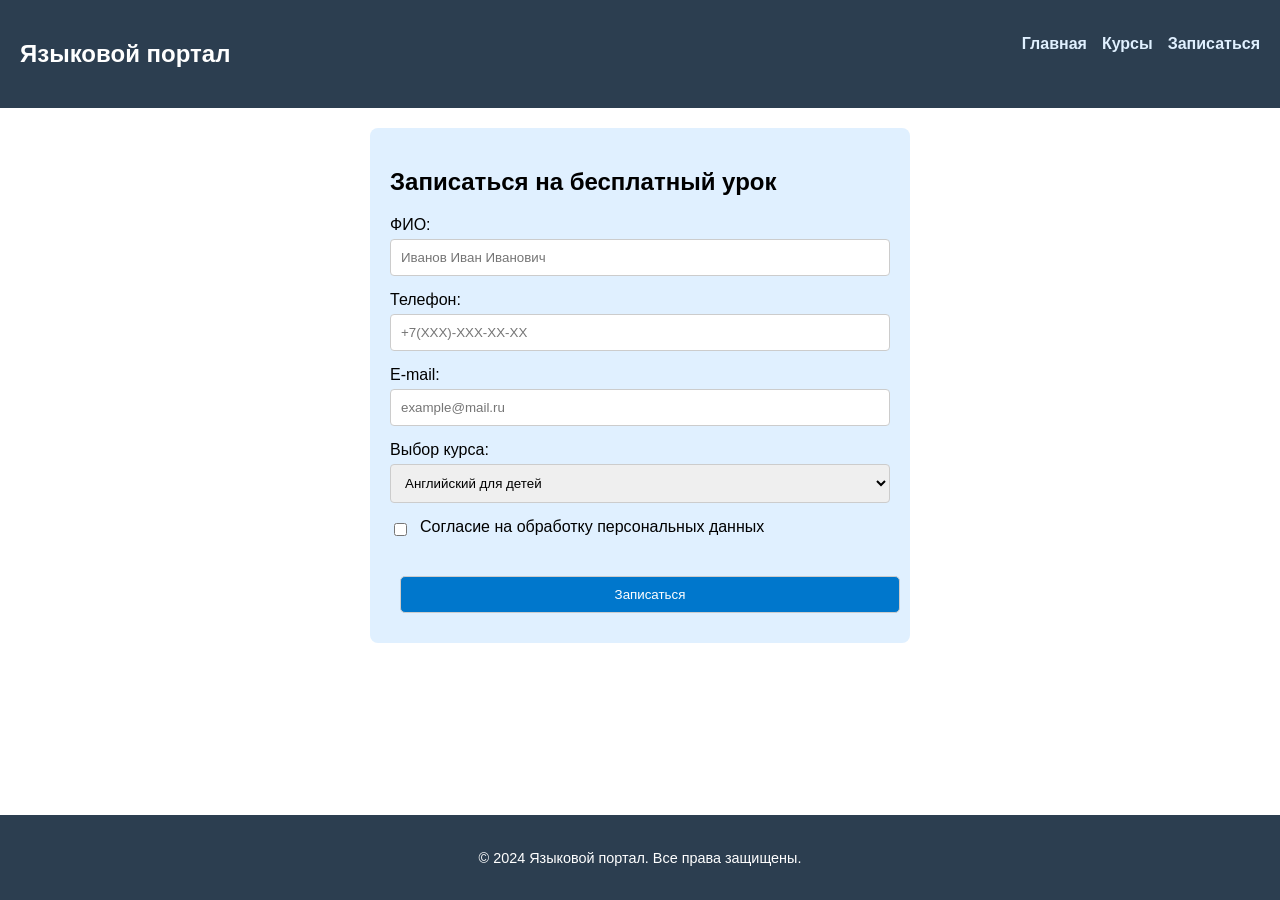
<file: register.html>
<!DOCTYPE html>
<html lang="ru">
<head>
<meta charset="UTF-8" />
<meta name="viewport" content="width=device-width, initial-scale=1.0"/>
<title>Запись на бесплатный урок — Языковой портал</title>
<link rel="stylesheet" href="styles.css">
</head>
<body>
<header>
        <div class="logo"><h2>Языковой портал</h2></div>
        <nav>
            <a href="index.html">Главная</a>
            <a href="courses.html">Курсы</a>
            <a href="register.html">Записаться</a>
        </nav>
</header>
<main>
    <section class="container" id="form">
        <h2>Записаться на бесплатный урок</h2>
        <form action="#">
            <div class="form-group">
                <label for="fio">ФИО:</label>
                <input type="text" id="fio" placeholder="Иванов Иван Иванович" required>
            </div>
            <div class="form-group">
                <label for="tel">Телефон:</label>
                <input type="tel" id="tel" placeholder="+7(XXX)-XXX-XX-XX" 
                       pattern="\+7\(\d{3}\)-\d{3}-\d{2}-\d{2}" required>
            </div>
            <div class="form-group">
                <label for="email">E-mail:</label>
                <input type="email" id="email" placeholder="example@mail.ru" required>
            </div>
            <div class="form-group">
                <label for="course">Выбор курса:</label>
                <select id="course">
                    <option>Английский для детей</option>
                    <option>Английский для взрослых</option>
                    <option>Школьный английский</option>
                </select>
            </div>
            <div class="form-group" style="display: flex; align-items: center; gap: 10px;">
                <input type="checkbox" id="check" style="width: auto;" required>
                <label for="check">Согласие на обработку персональных данных</label>
            </div>
            <button type="submit" class="btn" style="width: 100%;">Записаться</button>
        </form>
    </section>
</main>
<footer class="footer">
  <p>&copy; 2024 Языковой портал. Все права защищены.</p>
</footer>
</body>
</html>
</file>
<file: styles.css>
body { margin: 0; 
  font-family: Arial, sans-serif;
  display: flex;
  min-height: 100vh;
  flex-direction: column;}
main {
  flex: 1;
}
header, footer { 
    padding: 20px; 
    background: #2c3e50; }
nav {
    display: flex; 
    gap: 15px; 
    justify-content: right; 
    margin-bottom: 20px; }
nav a { 
  text-decoration: none; 
  color: #e0f0ff; 
  font-weight: bold;}
nav a:hover{
  color: #0077cc;}
.container { 
  padding: 20px; 
  max-width: 1200px; 
  margin: auto;
  border-radius: 8px;}
#form{
  max-width: 500px; 
  padding: 20px; 
  background: #e0f0ff; 
  margin-top: 20px; 
  margin-bottom: 20px;}
.hero { 
  text-align: center; 
  padding: 50px 20px; 
  background: #e0f0ff;}
.hero h1 { 
  margin: 0 10px; 
  font-size: 2em;}
.btn { 
  display: inline-block; 
  padding: 10px 20px; 
  background: #0077cc; 
  color: #fff; 
  border-radius: 5px; 
  text-decoration: none; 
  margin-top: 20px;}
.advantages { 
  display: flex; 
  flex-direction: column; 
  gap: 15px; 
  margin: 40px 0;}
@media(min-width: 768px){ 
  .advantages { flex-direction: row; } }
.slider { 
  position: relative; 
  height: 150px; 
  margin: 40px 0; 
  overflow: hidden;}
.slide { 
  position: absolute; 
  width: 100%; 
  transition: opacity 0.5s ease; 
  opacity: 0; 
  padding: 20px; 
  box-sizing: border-box;}
#slide1:checked ~ .slides label[for="slide1"],
#slide2:checked ~ .slides label[for="slide2"],
#slide3:checked ~ .slides label[for="slide3"] { opacity: 1; position: relative; }
footer { 
  text-align: center; 
  font-size: 0.9em;}
header h2 {
  color: #ffffff;}
header{    
  display: flex;
  justify-content: space-between;
  align-items: center;
  }
footer p {
  color: #ffffff;}
.courses { 
  display: flex; 
  flex-wrap: wrap; 
  gap: 20px; }
.course { 
  background: #ffffff; 
  border-radius: 8px; 
  box-shadow: 0 2px 5px rgba(0,0,0,0.1); 
  flex: 1 1 calc(33% - 40px); 
  display: flex; 
  flex-direction: column; 
  overflow: hidden;}
.course img { 
  width: 100%; 
  height: 150px; 
  object-fit: cover;}
.course-info { 
  padding: 15px;}
h3 { 
  margin-top: 0;}
.calculator { 
  max-width: 500px; 
  margin: auto; 
  padding: 20px; 
  background: #e0f0ff; 
  border-radius: 8px;}
button {
  margin: 10px; 
  padding: 5px; 
  border-radius: 10px; 
  border-color: #0077cc;}

.form-group { 
  margin-bottom: 15px; }
label { 
  display: block; margin-bottom: 5px; }
form input,
form select,
form button {
  width: 100%;
  padding: 10px;
  border: 1px solid #ccc;
  border-radius: 4px;
  box-sizing: border-box;
}
</file>
